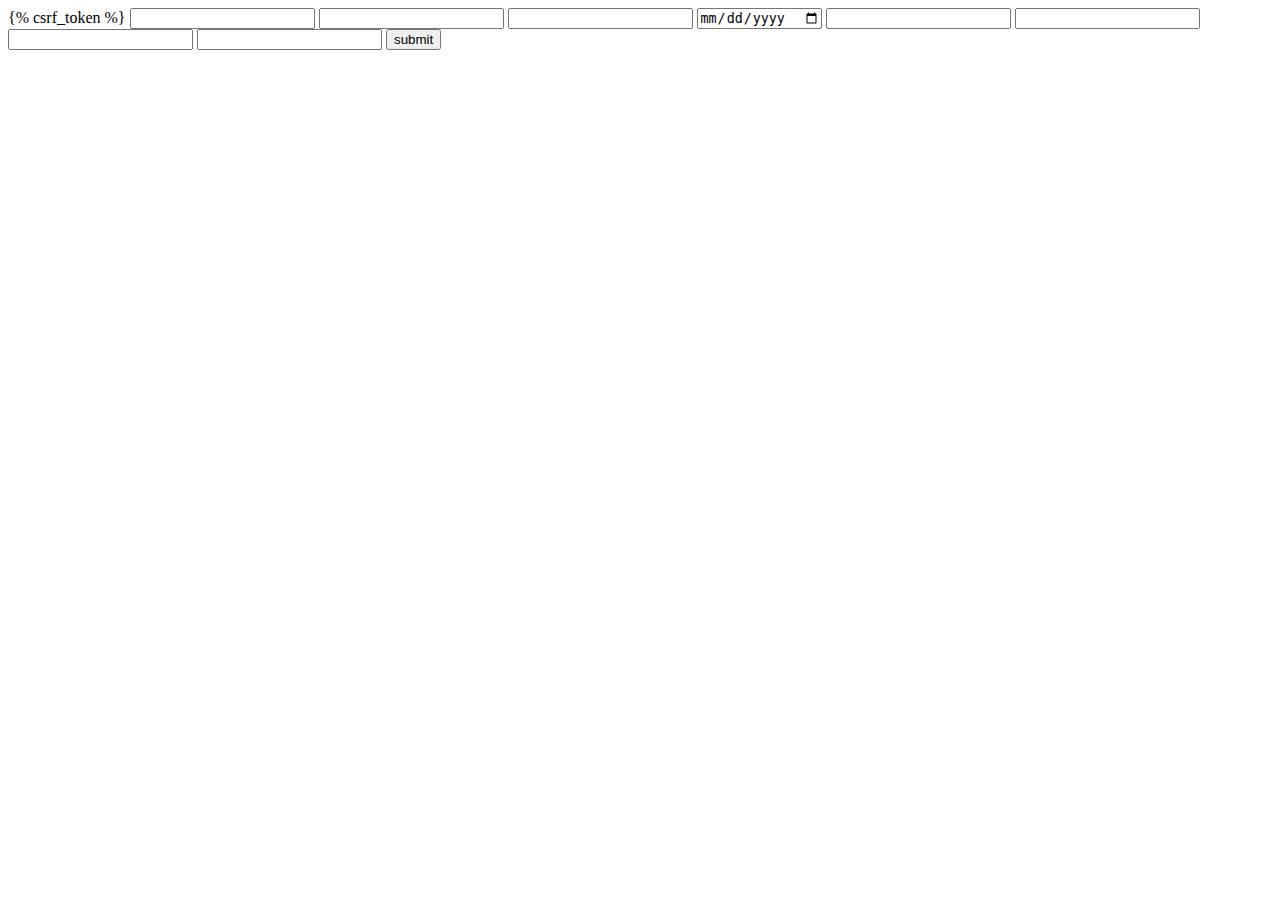
<file: templates/signup.html>
<!DOCTYPE html>
<html lang="en">
<head>
    <meta charset="UTF-8">
    <title>Title</title>
</head>
<body>
<form name="form" action="" method="post" enctype="multipart/form-data">
     {% csrf_token %}
    <input type="text" name="username" value="">
    <input type="text" name="last_name" value="">
    <input type="text" name="first_name" value="">
    <input type="date" name="birthday" value="">
    <input type="email" name="email" value="">
    <input type="password" name="password" value="">
    <input type="number" name="phone" value="">
    <input type="text" name="gender" value="">
    <input type="submit" name="class-contact submitted" value="submit">


</form>

</body>
</html>
</file>
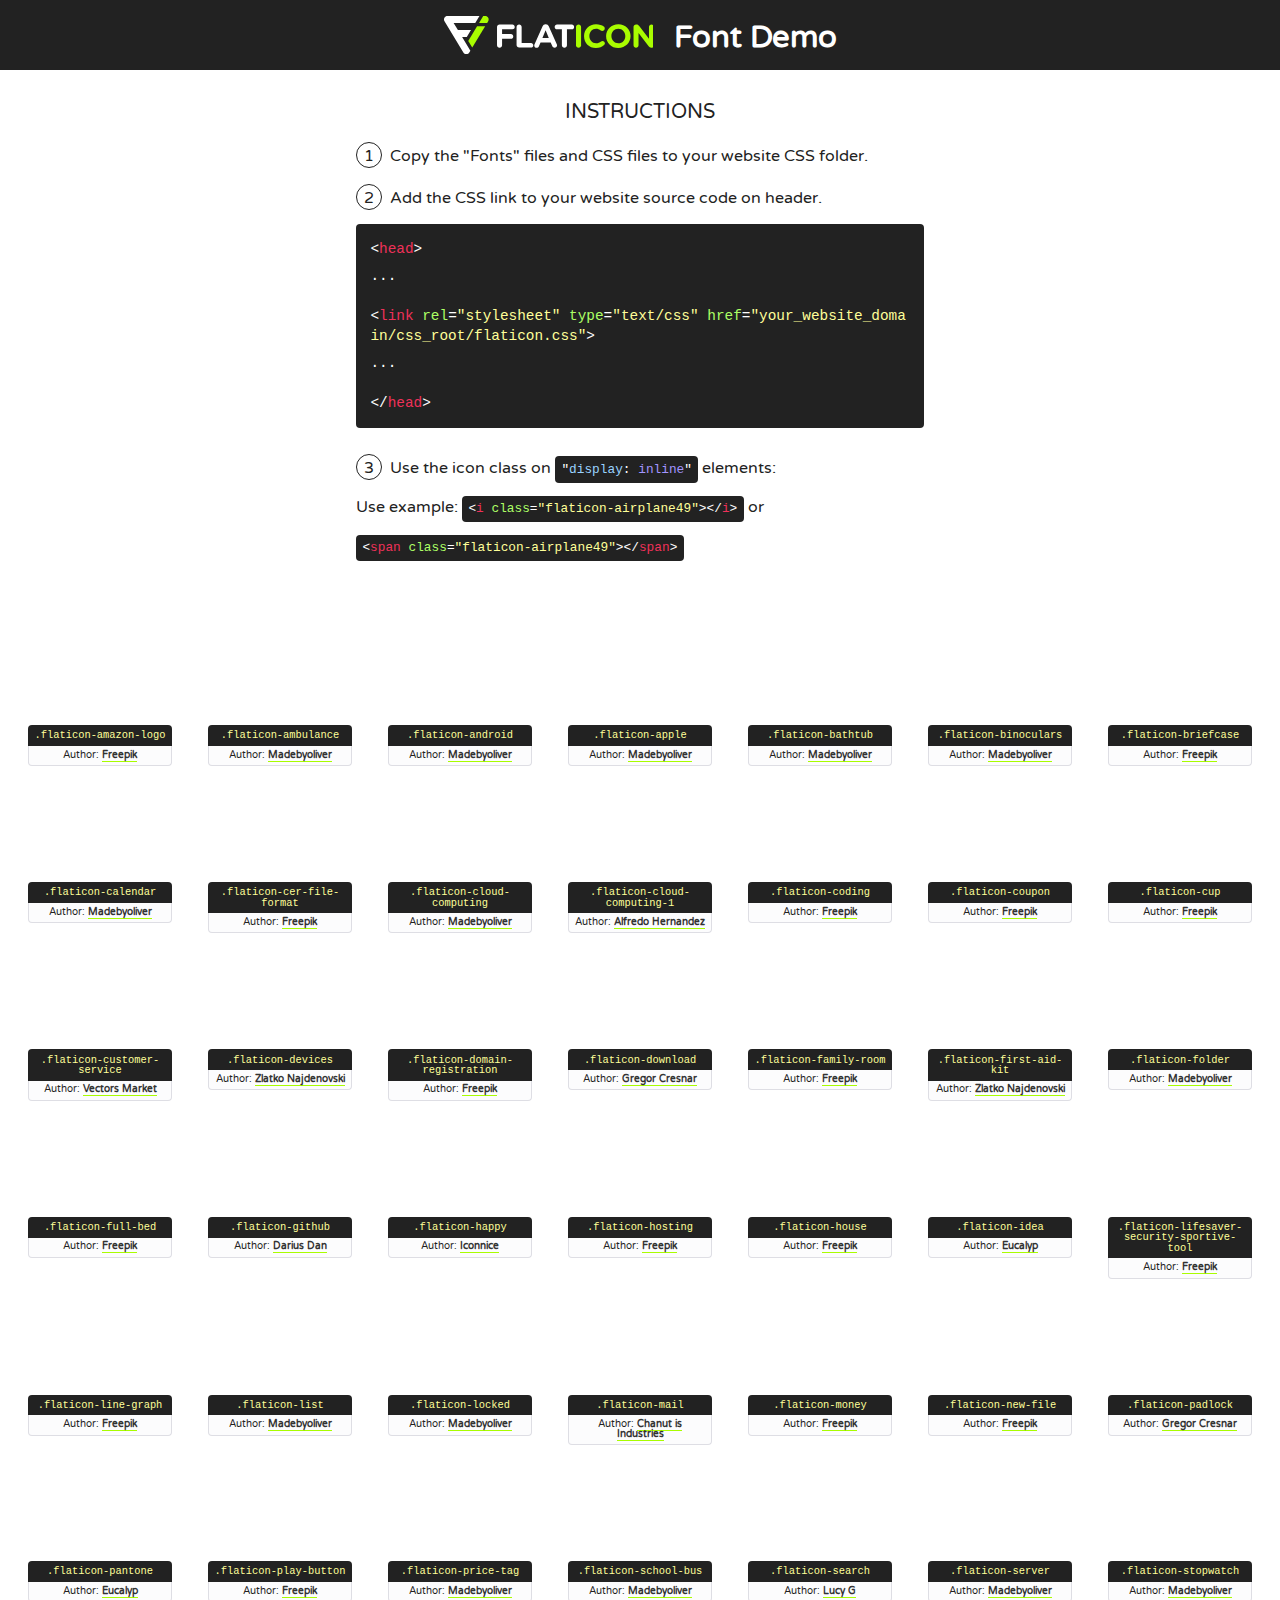
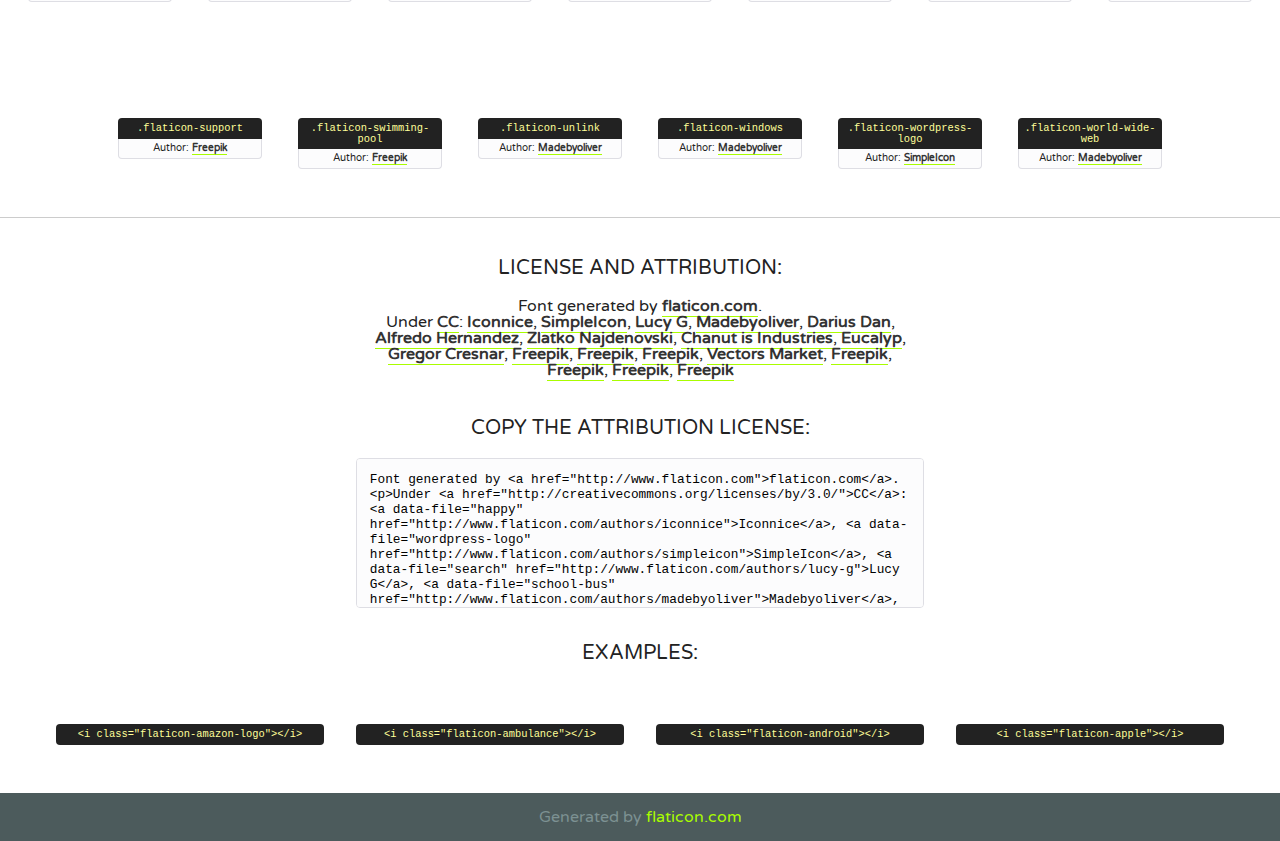
<file: assets/fonts/flaticon.html>
<!DOCTYPE html>
<!--
  Flaticon icon font: Flaticon
  Creation date: 26/09/2016 00:56
-->
<html>
<!DOCTYPE html>
<html>

<head>
    <title>Flaticon WebFont</title>
    <link href="http://fonts.googleapis.com/css?family=Varela+Round" rel="stylesheet" type="text/css" />
    <link rel="stylesheet" type="text/css" href="flaticon.css">
    <meta charset="UTF-8">
    <style>
    html, body, div, span, applet, object, iframe,
    h1, h2, h3, h4, h5, h6, p, blockquote, pre,
    a, abbr, acronym, address, big, cite, code,
    del, dfn, em, img, ins, kbd, q, s, samp,
    small, strike, strong, sub, sup, tt, var,
    b, u, i, center,
    dl, dt, dd, ol, ul, li,
    fieldset, form, label, legend,
    table, caption, tbody, tfoot, thead, tr, th, td,
    article, aside, canvas, details, embed, 
    figure, figcaption, footer, header, hgroup, 
    menu, nav, output, ruby, section, summary,
    time, mark, audio, video {
        margin: 0;
        padding: 0;
        border: 0;
        font-size: 100%;
        font: inherit;
        vertical-align: baseline;
    }
    /* HTML5 display-role reset for older browsers */
    article, aside, details, figcaption, figure, 
    footer, header, hgroup, menu, nav, section {
        display: block;
    }
    body {
        line-height: 1;
    }
    ol, ul {
        list-style: none;
    }
    blockquote, q {
        quotes: none;
    }
    blockquote:before, blockquote:after,
    q:before, q:after {
        content: '';
        content: none;
    }
    table {
        border-collapse: collapse;
        border-spacing: 0;
    }
    body {
        font-family: 'Varela Round', Helvetica, Arial, sans-serif;
        font-size: 16px;
        color: #222;
    }
    a {
        color: #333;
        border-bottom: 1px solid #a9fd00;
        font-weight: bold;
        text-decoration: none;
    }
    * {
        -moz-box-sizing: border-box;
        -webkit-box-sizing: border-box;
        box-sizing: border-box;
        margin: 0;
        padding: 0;
    }
    [class^="flaticon-"]:before, [class*=" flaticon-"]:before, [class^="flaticon-"]:after, [class*=" flaticon-"]:after {
        font-family: Flaticon;
        font-size: 30px;
        font-style: normal;
        margin-left: 20px;
        color: #333;
    }
    .wrapper {
        max-width: 600px;
        margin: auto;
        padding: 0 1em;
    }
    .title {
        font-size: 1.25em;
        text-align: center;
        margin-bottom: 1em;
        text-transform: uppercase;
    }
    header {
        text-align: center;
        background-color: #222;
        color: #fff;
        padding: 1em;
    }
    header .logo {
        width: 210px;
        height: 38px;
        display: inline-block;
        vertical-align: middle;
        margin-right: 1em;
        border: none;
    }
    header strong {
        font-size: 1.95em;
        font-weight: bold;
        vertical-align: middle;
        margin-top: 5px;
        display: inline-block;
    }
    .demo {
        margin: 2em auto;
        line-height: 1.25em;
    }
    .demo ul li {
        margin-bottom: 1em;
    }
    .demo ul li .num {
        color: #222;
        border-radius: 20px;
        display: inline-block;
        width: 26px;
        padding: 3px;
        height: 26px;
        text-align: center;
        margin-right: 0.5em;
        border: 1px solid #222;
    }
    .demo ul li code {
        background-color: #222;
        border-radius: 4px;
        padding: 0.25em 0.5em;
        display: inline-block;
        color: #fff;
        font-family: Consolas,Monaco,Lucida Console,Liberation Mono,DejaVu Sans Mono,Bitstream Vera Sans Mono,Courier New, monospace;
        font-weight: lighter;
        margin-top: 1em;
        font-size: 0.8em;
        word-break: break-all;
    }
    .demo ul li code.big {
        padding: 1em;
        font-size: 0.9em;
    }
    .demo ul li code .red {
        color: #EF3159;
    }
    .demo ul li code .green {
        color: #ACFF65;
    }
    .demo ul li code .yellow {
        color: #FFFF99;
    }
    .demo ul li code .blue {
        color: #99D3FF;
    }
    .demo ul li code .purple {
        color: #A295FF;
    }
    .demo ul li code .dots {
        margin-top: 0.5em;
        display: block;
    }
    #glyphs {
        border-bottom: 1px solid #ccc;
        padding: 2em 0;
        text-align: center;
    }
    .glyph {
        display: inline-block;
        width: 9em;
        margin: 1em;
        text-align: center;
        vertical-align: top;
        background: #FFF;
    }
    .glyph .glyph-icon {
        padding: 10px;
        display: block;
        font-family:"Flaticon";
        font-size: 64px;
        line-height: 1;
    }
    .glyph .glyph-icon:before {
        font-size: 64px;
        color: #222;
        margin-left: 0;
    }
    .class-name {
        font-size: 0.65em;
        background-color: #222;
        color: #fff;
        border-radius: 4px 4px 0 0;
        padding: 0.5em;
        color: #FFFF99;
        font-family: Consolas,Monaco,Lucida Console,Liberation Mono,DejaVu Sans Mono,Bitstream Vera Sans Mono,Courier New, monospace;
    }
    .author-name {
        font-size: 0.6em;
        background-color: #fcfcfd;
        border: 1px solid #DEDEE4;
        border-top: 0;
        border-radius: 0 0 4px 4px;
        padding: 0.5em;
    }
    .class-name:last-child {
        font-size: 10px;
        color:#888;
    }
    .class-name:last-child a {
        font-size: 10px;
        color:#555;
    }
    .class-name:last-child a:hover {
        color:#a9fd00;
    }
    .glyph > input {
        display: block;
        width: 100px;
        margin: 5px auto;
        text-align: center;
        font-size: 12px;
        cursor: text;
    }
    .glyph > input.icon-input {
        font-family:"Flaticon";
        font-size: 16px;
        margin-bottom: 10px;
    }
    .attribution .title {
        margin-top: 2em;
    }
    .attribution textarea {
        background-color: #fcfcfd;
        padding: 1em;
        border: none;
        box-shadow: none;
        border: 1px solid #DEDEE4;
        border-radius: 4px;
        resize: none;
        width: 100%;
        height: 150px;
        font-size: 0.8em;
        font-family: Consolas,Monaco,Lucida Console,Liberation Mono,DejaVu Sans Mono,Bitstream Vera Sans Mono,Courier New, monospace;
        -webkit-appearance: none;
    }
    .iconsuse {
        margin: 2em auto;
        text-align: center;
        max-width: 1200px;
    }
    .iconsuse:after {
        content: '';
        display: table;
        clear: both;
    }
    .iconsuse .image {
        float: left;
        width: 25%;
        padding: 0 1em;
    }
    .iconsuse .image p {
        margin-bottom: 1em;
    }
    .iconsuse .image span {
        display: block;
        font-size: 0.65em;
        background-color: #222;
        color: #fff;
        border-radius: 4px;
        padding: 0.5em;
        color: #FFFF99;
        margin-top: 1em;
        font-family: Consolas,Monaco,Lucida Console,Liberation Mono,DejaVu Sans Mono,Bitstream Vera Sans Mono,Courier New, monospace;
    }
    #footer {
        text-align: center;
        background-color: #4C5B5C;
        color: #7c9192;
        padding: 1em;
    }
    #footer a {
        border: none;
        color: #a9fd00;
        font-weight: normal;
    }
    @media (max-width: 960px) {
        .iconsuse .image {
            width: 50%;
        }
    }
    @media (max-width: 560px) {
        .iconsuse .image {
            width: 100%;
        }
    }
    </style>
</head>

<body class="characters-off">

    <header>
        <a href="http://www.flaticon.com" target="_blank" class="logo">
            <svg version="1.1" xmlns="http://www.w3.org/2000/svg" xmlns:xlink="http://www.w3.org/1999/xlink" xmlns:a="http://ns.adobe.com/AdobeSVGViewerExtensions/3.0/" viewBox="0 0 560.875 102.036" enable-background="new 0 0 560.875 102.036" xml:space="preserve">
                <defs>
                </defs>
                <g>
                    <g class="letters">
                        <path fill="#ffffff" d="M141.596,29.675c0-3.777,2.985-6.767,6.764-6.767h34.438c3.426,0,6.15,2.728,6.15,6.15
                        c0,3.43-2.724,6.149-6.15,6.149h-27.674v13.091h23.719c3.429,0,6.151,2.724,6.151,6.15c0,3.43-2.723,6.149-6.151,6.149h-23.719
                        v17.574c0,3.773-2.986,6.761-6.764,6.761c-3.779,0-6.764-2.989-6.764-6.761V29.675z"></path>
                        <path fill="#ffffff" d="M193.844,29.149c0-3.781,2.985-6.767,6.764-6.767c3.776,0,6.763,2.985,6.763,6.767v42.957h25.039
                        c3.426,0,6.149,2.726,6.149,6.153c0,3.425-2.723,6.15-6.149,6.15h-31.802c-3.779,0-6.764-2.986-6.764-6.768V29.149z"></path>
                        <path fill="#ffffff" d="M241.891,75.71l21.438-48.407c1.492-3.341,4.215-5.357,7.906-5.357h0.792
                        c3.686,0,6.323,2.017,7.815,5.357l21.439,48.407c0.436,0.967,0.701,1.845,0.701,2.723c0,3.602-2.809,6.501-6.414,6.501
                        c-3.161,0-5.269-1.845-6.499-4.655l-4.132-9.661h-27.059l-4.301,10.102c-1.144,2.631-3.426,4.214-6.237,4.214
                        c-3.517,0-6.24-2.81-6.24-6.325C241.1,77.64,241.451,76.677,241.891,75.71z M279.932,58.666l-8.521-20.297l-8.526,20.297H279.932
                        z"></path>
                        <path fill="#ffffff" d="M314.864,35.387H301.86c-3.429,0-6.239-2.813-6.239-6.238c0-3.429,2.811-6.24,6.239-6.24h39.533
                        c3.426,0,6.237,2.811,6.237,6.24c0,3.425-2.811,6.238-6.237,6.238h-13.001v42.785c0,3.773-2.99,6.761-6.764,6.761
                        c-3.779,0-6.764-2.989-6.764-6.761V35.387z"></path>
                        <path fill="#A9FD00" d="M352.615,29.149c0-3.781,2.985-6.767,6.767-6.767c3.774,0,6.761,2.985,6.761,6.767v49.024
                        c0,3.773-2.987,6.761-6.761,6.761c-3.781,0-6.767-2.989-6.767-6.761V29.149z"></path>
                        <path fill="#A9FD00" d="M374.132,53.836v-0.179c0-17.481,13.178-31.801,32.065-31.801c9.22,0,15.459,2.458,20.557,6.238
                        c1.402,1.054,2.637,2.985,2.637,5.357c0,3.692-2.985,6.59-6.681,6.59c-1.845,0-3.071-0.702-4.044-1.319
                        c-3.776-2.813-7.729-4.393-12.562-4.393c-10.364,0-17.831,8.611-17.831,19.154v0.173c0,10.542,7.291,19.329,17.831,19.329
                        c5.715,0,9.492-1.756,13.359-4.834c1.049-0.874,2.458-1.491,4.039-1.491c3.429,0,6.325,2.813,6.325,6.236
                        c0,2.106-1.056,3.78-2.282,4.834c-5.539,4.834-12.036,7.733-21.878,7.733C387.572,85.464,374.132,71.493,374.132,53.836z"></path>
                        <path fill="#A9FD00" d="M433.009,53.836v-0.179c0-17.481,13.79-31.801,32.766-31.801c18.981,0,32.592,14.143,32.592,31.628v0.173
                        c0,17.483-13.785,31.807-32.769,31.807C446.625,85.464,433.009,71.32,433.009,53.836z M484.224,53.836v-0.179
                        c0-10.539-7.725-19.326-18.626-19.326c-10.893,0-18.449,8.611-18.449,19.154v0.173c0,10.542,7.73,19.329,18.626,19.329
                        C476.676,72.986,484.224,64.378,484.224,53.836z"></path>
                        <path fill="#A9FD00" d="M506.233,29.321c0-3.774,2.99-6.763,6.767-6.763h1.401c3.252,0,5.183,1.583,7.029,3.953l26.093,34.265
                        V29.059c0-3.692,2.99-6.677,6.681-6.677c3.683,0,6.671,2.985,6.671,6.677v48.934c0,3.78-2.987,6.765-6.764,6.765h-0.436
                        c-3.257,0-5.188-1.581-7.034-3.953l-27.056-35.492v32.944c0,3.687-2.985,6.676-6.678,6.676c-3.683,0-6.673-2.989-6.673-6.676
                        V29.321z"></path>
                    </g>
                    <g class="insignia">
                        <path fill="#ffffff" d="M48.372,56.137h12.517l11.156-18.537H37.186L25.688,18.539h57.825L94.668,0H9.271
                        C5.925,0,2.842,1.801,1.198,4.716c-1.644,2.907-1.593,6.482,0.134,9.343l50.38,83.501c1.678,2.781,4.689,4.476,7.938,4.476
                        c3.246,0,6.257-1.695,7.935-4.476l2.898-4.804L48.372,56.137z"></path>
                        <g class="i">
                            <path fill="#A9FD00" d="M93.575,18.539h0.031v0.004l21.652,0.004l2.705-4.488c1.727-2.861,1.778-6.436,0.133-9.343
                            C116.454,1.801,113.371,0,110.026,0h-5.294L93.575,18.539z"></path>
                            <polygon fill="#A9FD00" points="88.291,27.356 64.725,66.486 75.519,84.404 109.942,27.356"></polygon>
                        </g>
                    </g>
                </g>
            </svg>
        </a>
        <strong>Font Demo</strong>
    </header>


    <section class="demo wrapper">

        <p class="title">Instructions</p>

        <ul>
            <li>
                <span class="num">1</span>Copy the "Fonts" files and CSS files to your website CSS folder.
            </li>
            <li>
                <span class="num">2</span>Add the CSS link to your website source code on header.
                <code class="big">
                    &lt;<span class="red">head</span>&gt;
                    <br/><span class="dots">...</span>
                    <br/>&lt;<span class="red">link</span> <span class="green">rel</span>=<span class="yellow">"stylesheet"</span> <span class="green">type</span>=<span class="yellow">"text/css"</span> <span class="green">href</span>=<span class="yellow">"your_website_domain/css_root/flaticon.css"</span>&gt;
                    <br/><span class="dots">...</span>
                    <br/>&lt;/<span class="red">head</span>&gt;
                </code>
            </li>

            <li>
                <p>
                    <span class="num">3</span>Use the icon class on <code>"<span class="blue">display</span>:<span class="purple"> inline</span>"</code> elements:
                    <br />
                    Use example: <code>&lt;<span class="red">i</span> <span class="green">class</span>=<span class="yellow">&quot;flaticon-airplane49&quot;</span>&gt;&lt;/<span class="red">i</span>&gt;</code> or <code>&lt;<span class="red">span</span> <span class="green">class</span>=<span class="yellow">&quot;flaticon-airplane49&quot;</span>&gt;&lt;/<span class="red">span</span>&gt;</code>
            </li>
        </ul>

    </section>




   <section id="glyphs">          
    
      
        <div class="glyph"><div class="glyph-icon flaticon-amazon-logo"></div>
            <div class="class-name">.flaticon-amazon-logo</div>
            <div class="author-name">Author: <a data-file="amazon-logo" href="http://www.freepik.com">Freepik</a> </div> 
        </div>        
        
        <div class="glyph"><div class="glyph-icon flaticon-ambulance"></div>
            <div class="class-name">.flaticon-ambulance</div>
            <div class="author-name">Author: <a data-file="ambulance" href="http://www.flaticon.com/authors/madebyoliver">Madebyoliver</a> </div> 
        </div>        
        
        <div class="glyph"><div class="glyph-icon flaticon-android"></div>
            <div class="class-name">.flaticon-android</div>
            <div class="author-name">Author: <a data-file="android" href="http://www.flaticon.com/authors/madebyoliver">Madebyoliver</a> </div> 
        </div>        
        
        <div class="glyph"><div class="glyph-icon flaticon-apple"></div>
            <div class="class-name">.flaticon-apple</div>
            <div class="author-name">Author: <a data-file="apple" href="http://www.flaticon.com/authors/madebyoliver">Madebyoliver</a> </div> 
        </div>        
        
        <div class="glyph"><div class="glyph-icon flaticon-bathtub"></div>
            <div class="class-name">.flaticon-bathtub</div>
            <div class="author-name">Author: <a data-file="bathtub" href="http://www.flaticon.com/authors/madebyoliver">Madebyoliver</a> </div> 
        </div>        
        
        <div class="glyph"><div class="glyph-icon flaticon-binoculars"></div>
            <div class="class-name">.flaticon-binoculars</div>
            <div class="author-name">Author: <a data-file="binoculars" href="http://www.flaticon.com/authors/madebyoliver">Madebyoliver</a> </div> 
        </div>        
        
        <div class="glyph"><div class="glyph-icon flaticon-briefcase"></div>
            <div class="class-name">.flaticon-briefcase</div>
            <div class="author-name">Author: <a data-file="briefcase" href="http://www.flaticon.com/authors/freepik">Freepik</a> </div> 
        </div>        
        
        <div class="glyph"><div class="glyph-icon flaticon-calendar"></div>
            <div class="class-name">.flaticon-calendar</div>
            <div class="author-name">Author: <a data-file="calendar" href="http://www.flaticon.com/authors/madebyoliver">Madebyoliver</a> </div> 
        </div>        
        
        <div class="glyph"><div class="glyph-icon flaticon-cer-file-format"></div>
            <div class="class-name">.flaticon-cer-file-format</div>
            <div class="author-name">Author: <a data-file="cer-file-format" href="http://www.freepik.com">Freepik</a> </div> 
        </div>        
        
        <div class="glyph"><div class="glyph-icon flaticon-cloud-computing"></div>
            <div class="class-name">.flaticon-cloud-computing</div>
            <div class="author-name">Author: <a data-file="cloud-computing" href="http://www.flaticon.com/authors/madebyoliver">Madebyoliver</a> </div> 
        </div>        
        
        <div class="glyph"><div class="glyph-icon flaticon-cloud-computing-1"></div>
            <div class="class-name">.flaticon-cloud-computing-1</div>
            <div class="author-name">Author: <a data-file="cloud-computing-1" href="http://www.flaticon.com/authors/alfredo-hernandez">Alfredo Hernandez</a> </div> 
        </div>        
        
        <div class="glyph"><div class="glyph-icon flaticon-coding"></div>
            <div class="class-name">.flaticon-coding</div>
            <div class="author-name">Author: <a data-file="coding" href="http://www.flaticon.com/authors/freepik">Freepik</a> </div> 
        </div>        
        
        <div class="glyph"><div class="glyph-icon flaticon-coupon"></div>
            <div class="class-name">.flaticon-coupon</div>
            <div class="author-name">Author: <a data-file="coupon" href="http://www.flaticon.com/authors/freepik">Freepik</a> </div> 
        </div>        
        
        <div class="glyph"><div class="glyph-icon flaticon-cup"></div>
            <div class="class-name">.flaticon-cup</div>
            <div class="author-name">Author: <a data-file="cup" href="http://www.flaticon.com/authors/freepik">Freepik</a> </div> 
        </div>        
        
        <div class="glyph"><div class="glyph-icon flaticon-customer-service"></div>
            <div class="class-name">.flaticon-customer-service</div>
            <div class="author-name">Author: <a data-file="customer-service" href="http://www.flaticon.com/authors/vectors-market">Vectors Market</a> </div> 
        </div>        
        
        <div class="glyph"><div class="glyph-icon flaticon-devices"></div>
            <div class="class-name">.flaticon-devices</div>
            <div class="author-name">Author: <a data-file="devices" href="http://www.flaticon.com/authors/zlatko-najdenovski">Zlatko Najdenovski</a> </div> 
        </div>        
        
        <div class="glyph"><div class="glyph-icon flaticon-domain-registration"></div>
            <div class="class-name">.flaticon-domain-registration</div>
            <div class="author-name">Author: <a data-file="domain-registration" href="http://www.freepik.com">Freepik</a> </div> 
        </div>        
        
        <div class="glyph"><div class="glyph-icon flaticon-download"></div>
            <div class="class-name">.flaticon-download</div>
            <div class="author-name">Author: <a data-file="download" href="http://www.flaticon.com/authors/gregor-cresnar">Gregor Cresnar</a> </div> 
        </div>        
        
        <div class="glyph"><div class="glyph-icon flaticon-family-room"></div>
            <div class="class-name">.flaticon-family-room</div>
            <div class="author-name">Author: <a data-file="family-room" href="http://www.flaticon.com/authors/freepik">Freepik</a> </div> 
        </div>        
        
        <div class="glyph"><div class="glyph-icon flaticon-first-aid-kit"></div>
            <div class="class-name">.flaticon-first-aid-kit</div>
            <div class="author-name">Author: <a data-file="first-aid-kit" href="http://www.flaticon.com/authors/zlatko-najdenovski">Zlatko Najdenovski</a> </div> 
        </div>        
        
        <div class="glyph"><div class="glyph-icon flaticon-folder"></div>
            <div class="class-name">.flaticon-folder</div>
            <div class="author-name">Author: <a data-file="folder" href="http://www.flaticon.com/authors/madebyoliver">Madebyoliver</a> </div> 
        </div>        
        
        <div class="glyph"><div class="glyph-icon flaticon-full-bed"></div>
            <div class="class-name">.flaticon-full-bed</div>
            <div class="author-name">Author: <a data-file="full-bed" href="http://www.freepik.com">Freepik</a> </div> 
        </div>        
        
        <div class="glyph"><div class="glyph-icon flaticon-github"></div>
            <div class="class-name">.flaticon-github</div>
            <div class="author-name">Author: <a data-file="github" href="http://www.flaticon.com/authors/darius-dan">Darius Dan</a> </div> 
        </div>        
        
        <div class="glyph"><div class="glyph-icon flaticon-happy"></div>
            <div class="class-name">.flaticon-happy</div>
            <div class="author-name">Author: <a data-file="happy" href="http://www.flaticon.com/authors/iconnice">Iconnice</a> </div> 
        </div>        
        
        <div class="glyph"><div class="glyph-icon flaticon-hosting"></div>
            <div class="class-name">.flaticon-hosting</div>
            <div class="author-name">Author: <a data-file="hosting" href="http://www.freepik.com">Freepik</a> </div> 
        </div>        
        
        <div class="glyph"><div class="glyph-icon flaticon-house"></div>
            <div class="class-name">.flaticon-house</div>
            <div class="author-name">Author: <a data-file="house" href="http://www.flaticon.com/authors/freepik">Freepik</a> </div> 
        </div>        
        
        <div class="glyph"><div class="glyph-icon flaticon-idea"></div>
            <div class="class-name">.flaticon-idea</div>
            <div class="author-name">Author: <a data-file="idea" href="http://www.flaticon.com/authors/eucalyp">Eucalyp</a> </div> 
        </div>        
        
        <div class="glyph"><div class="glyph-icon flaticon-lifesaver-security-sportive-tool"></div>
            <div class="class-name">.flaticon-lifesaver-security-sportive-tool</div>
            <div class="author-name">Author: <a data-file="lifesaver-security-sportive-tool" href="http://www.freepik.com">Freepik</a> </div> 
        </div>        
        
        <div class="glyph"><div class="glyph-icon flaticon-line-graph"></div>
            <div class="class-name">.flaticon-line-graph</div>
            <div class="author-name">Author: <a data-file="line-graph" href="http://www.flaticon.com/authors/freepik">Freepik</a> </div> 
        </div>        
        
        <div class="glyph"><div class="glyph-icon flaticon-list"></div>
            <div class="class-name">.flaticon-list</div>
            <div class="author-name">Author: <a data-file="list" href="http://www.flaticon.com/authors/madebyoliver">Madebyoliver</a> </div> 
        </div>        
        
        <div class="glyph"><div class="glyph-icon flaticon-locked"></div>
            <div class="class-name">.flaticon-locked</div>
            <div class="author-name">Author: <a data-file="locked" href="http://www.flaticon.com/authors/madebyoliver">Madebyoliver</a> </div> 
        </div>        
        
        <div class="glyph"><div class="glyph-icon flaticon-mail"></div>
            <div class="class-name">.flaticon-mail</div>
            <div class="author-name">Author: <a data-file="mail" href="http://www.flaticon.com/authors/chanut-is-industries">Chanut is Industries</a> </div> 
        </div>        
        
        <div class="glyph"><div class="glyph-icon flaticon-money"></div>
            <div class="class-name">.flaticon-money</div>
            <div class="author-name">Author: <a data-file="money" href="http://www.flaticon.com/authors/freepik">Freepik</a> </div> 
        </div>        
        
        <div class="glyph"><div class="glyph-icon flaticon-new-file"></div>
            <div class="class-name">.flaticon-new-file</div>
            <div class="author-name">Author: <a data-file="new-file" href="http://www.flaticon.com/authors/freepik">Freepik</a> </div> 
        </div>        
        
        <div class="glyph"><div class="glyph-icon flaticon-padlock"></div>
            <div class="class-name">.flaticon-padlock</div>
            <div class="author-name">Author: <a data-file="padlock" href="http://www.flaticon.com/authors/gregor-cresnar">Gregor Cresnar</a> </div> 
        </div>        
        
        <div class="glyph"><div class="glyph-icon flaticon-pantone"></div>
            <div class="class-name">.flaticon-pantone</div>
            <div class="author-name">Author: <a data-file="pantone" href="http://www.flaticon.com/authors/eucalyp">Eucalyp</a> </div> 
        </div>        
        
        <div class="glyph"><div class="glyph-icon flaticon-play-button"></div>
            <div class="class-name">.flaticon-play-button</div>
            <div class="author-name">Author: <a data-file="play-button" href="http://www.flaticon.com/authors/freepik">Freepik</a> </div> 
        </div>        
        
        <div class="glyph"><div class="glyph-icon flaticon-price-tag"></div>
            <div class="class-name">.flaticon-price-tag</div>
            <div class="author-name">Author: <a data-file="price-tag" href="http://www.flaticon.com/authors/madebyoliver">Madebyoliver</a> </div> 
        </div>        
        
        <div class="glyph"><div class="glyph-icon flaticon-school-bus"></div>
            <div class="class-name">.flaticon-school-bus</div>
            <div class="author-name">Author: <a data-file="school-bus" href="http://www.flaticon.com/authors/madebyoliver">Madebyoliver</a> </div> 
        </div>        
        
        <div class="glyph"><div class="glyph-icon flaticon-search"></div>
            <div class="class-name">.flaticon-search</div>
            <div class="author-name">Author: <a data-file="search" href="http://www.flaticon.com/authors/lucy-g">Lucy G</a> </div> 
        </div>        
        
        <div class="glyph"><div class="glyph-icon flaticon-server"></div>
            <div class="class-name">.flaticon-server</div>
            <div class="author-name">Author: <a data-file="server" href="http://www.flaticon.com/authors/madebyoliver">Madebyoliver</a> </div> 
        </div>        
        
        <div class="glyph"><div class="glyph-icon flaticon-stopwatch"></div>
            <div class="class-name">.flaticon-stopwatch</div>
            <div class="author-name">Author: <a data-file="stopwatch" href="http://www.flaticon.com/authors/madebyoliver">Madebyoliver</a> </div> 
        </div>        
        
        <div class="glyph"><div class="glyph-icon flaticon-support"></div>
            <div class="class-name">.flaticon-support</div>
            <div class="author-name">Author: <a data-file="support" href="http://www.flaticon.com/authors/freepik">Freepik</a> </div> 
        </div>        
        
        <div class="glyph"><div class="glyph-icon flaticon-swimming-pool"></div>
            <div class="class-name">.flaticon-swimming-pool</div>
            <div class="author-name">Author: <a data-file="swimming-pool" href="http://www.flaticon.com/authors/freepik">Freepik</a> </div> 
        </div>        
        
        <div class="glyph"><div class="glyph-icon flaticon-unlink"></div>
            <div class="class-name">.flaticon-unlink</div>
            <div class="author-name">Author: <a data-file="unlink" href="http://www.flaticon.com/authors/madebyoliver">Madebyoliver</a> </div> 
        </div>        
        
        <div class="glyph"><div class="glyph-icon flaticon-windows"></div>
            <div class="class-name">.flaticon-windows</div>
            <div class="author-name">Author: <a data-file="windows" href="http://www.flaticon.com/authors/madebyoliver">Madebyoliver</a> </div> 
        </div>        
        
        <div class="glyph"><div class="glyph-icon flaticon-wordpress-logo"></div>
            <div class="class-name">.flaticon-wordpress-logo</div>
            <div class="author-name">Author: <a data-file="wordpress-logo" href="http://www.flaticon.com/authors/simpleicon">SimpleIcon</a> </div> 
        </div>        
        
        <div class="glyph"><div class="glyph-icon flaticon-world-wide-web"></div>
            <div class="class-name">.flaticon-world-wide-web</div>
            <div class="author-name">Author: <a data-file="world-wide-web" href="http://www.flaticon.com/authors/madebyoliver">Madebyoliver</a> </div> 
        </div>        
        

    </section>



    <section class="attribution wrapper"   style="text-align:center;">

      <div class="title">License and attribution:</div><div class="attrDiv">Font generated by <a href="http://www.flaticon.com">flaticon.com</a>. <div><p>Under <a href="http://creativecommons.org/licenses/by/3.0/">CC</a>: <a data-file="happy" href="http://www.flaticon.com/authors/iconnice">Iconnice</a>, <a data-file="wordpress-logo" href="http://www.flaticon.com/authors/simpleicon">SimpleIcon</a>, <a data-file="search" href="http://www.flaticon.com/authors/lucy-g">Lucy G</a>, <a data-file="school-bus" href="http://www.flaticon.com/authors/madebyoliver">Madebyoliver</a>, <a data-file="github" href="http://www.flaticon.com/authors/darius-dan">Darius Dan</a>, <a data-file="cloud-computing-1" href="http://www.flaticon.com/authors/alfredo-hernandez">Alfredo Hernandez</a>, <a data-file="devices" href="http://www.flaticon.com/authors/zlatko-najdenovski">Zlatko Najdenovski</a>, <a data-file="mail" href="http://www.flaticon.com/authors/chanut-is-industries">Chanut is Industries</a>, <a data-file="pantone" href="http://www.flaticon.com/authors/eucalyp">Eucalyp</a>, <a data-file="padlock" href="http://www.flaticon.com/authors/gregor-cresnar">Gregor Cresnar</a>, <a data-file="swimming-pool" href="http://www.flaticon.com/authors/freepik">Freepik</a>, <a data-file="play-button" href="http://www.flaticon.com/authors/freepik">Freepik</a>, <a data-file="full-bed" href="http://www.freepik.com">Freepik</a>, <a data-file="customer-service" href="http://www.flaticon.com/authors/vectors-market">Vectors Market</a>, <a data-file="coding" href="http://www.flaticon.com/authors/freepik">Freepik</a>, <a data-file="support" href="http://www.flaticon.com/authors/freepik">Freepik</a>, <a data-file="house" href="http://www.flaticon.com/authors/freepik">Freepik</a>, <a data-file="family-room" href="http://www.flaticon.com/authors/freepik">Freepik</a></p>  </div>
      </div>
      <div class="title">Copy the Attribution License:</div>

    <textarea onclick="this.focus();this.select();">Font generated by &lt;a href=&quot;http://www.flaticon.com&quot;&gt;flaticon.com&lt;/a&gt;. <p>Under <a href="http://creativecommons.org/licenses/by/3.0/">CC</a>: <a data-file="happy" href="http://www.flaticon.com/authors/iconnice">Iconnice</a>, <a data-file="wordpress-logo" href="http://www.flaticon.com/authors/simpleicon">SimpleIcon</a>, <a data-file="search" href="http://www.flaticon.com/authors/lucy-g">Lucy G</a>, <a data-file="school-bus" href="http://www.flaticon.com/authors/madebyoliver">Madebyoliver</a>, <a data-file="github" href="http://www.flaticon.com/authors/darius-dan">Darius Dan</a>, <a data-file="cloud-computing-1" href="http://www.flaticon.com/authors/alfredo-hernandez">Alfredo Hernandez</a>, <a data-file="devices" href="http://www.flaticon.com/authors/zlatko-najdenovski">Zlatko Najdenovski</a>, <a data-file="mail" href="http://www.flaticon.com/authors/chanut-is-industries">Chanut is Industries</a>, <a data-file="pantone" href="http://www.flaticon.com/authors/eucalyp">Eucalyp</a>, <a data-file="padlock" href="http://www.flaticon.com/authors/gregor-cresnar">Gregor Cresnar</a>, <a data-file="swimming-pool" href="http://www.flaticon.com/authors/freepik">Freepik</a>, <a data-file="play-button" href="http://www.flaticon.com/authors/freepik">Freepik</a>, <a data-file="full-bed" href="http://www.freepik.com">Freepik</a>, <a data-file="customer-service" href="http://www.flaticon.com/authors/vectors-market">Vectors Market</a>, <a data-file="coding" href="http://www.flaticon.com/authors/freepik">Freepik</a>, <a data-file="support" href="http://www.flaticon.com/authors/freepik">Freepik</a>, <a data-file="house" href="http://www.flaticon.com/authors/freepik">Freepik</a>, <a data-file="family-room" href="http://www.flaticon.com/authors/freepik">Freepik</a></p>  
     </textarea>

    </section>

    <section class="iconsuse">

          <div class="title">Examples:</div>            
             
            <div class="image">
                <p>
                    <i class="glyph-icon flaticon-amazon-logo"></i> 
                    <span>&lt;i class=&quot;flaticon-amazon-logo&quot;&gt;&lt;/i&gt;</span>
                </p>
            </div>
            
            <div class="image">
                <p>
                    <i class="glyph-icon flaticon-ambulance"></i> 
                    <span>&lt;i class=&quot;flaticon-ambulance&quot;&gt;&lt;/i&gt;</span>
                </p>
            </div>
            
            <div class="image">
                <p>
                    <i class="glyph-icon flaticon-android"></i> 
                    <span>&lt;i class=&quot;flaticon-android&quot;&gt;&lt;/i&gt;</span>
                </p>
            </div>
            
            <div class="image">
                <p>
                    <i class="glyph-icon flaticon-apple"></i> 
                    <span>&lt;i class=&quot;flaticon-apple&quot;&gt;&lt;/i&gt;</span>
                </p>
            </div>
                       
        </div>
                            
    </section>

<div id="footer">
    <div>Generated by <a href="http://www.flaticon.com">flaticon.com</a>
    </div>
</div>



</body>
</html>
</file>
<file: assets/fonts/flaticon.css>
`	/*
  	Flaticon icon font: Flaticon
  	Creation date: 26/09/2016 00:56
  	*/

@font-face {
  font-family: "Flaticon";
  src: url("Flaticon.eot");
  src: url("Flaticon.eot?#iefix") format("embedded-opentype"),
       url("Flaticon.woff") format("woff"),
       url("Flaticon.ttf") format("truetype"),
       url("Flaticon.svg#Flaticon") format("svg");
  font-weight: normal;
  font-style: normal;
}

@media screen and (-webkit-min-device-pixel-ratio:0) {
  @font-face {
    font-family: "Flaticon";
    src: url("Flaticon.svg#Flaticon") format("svg");
  }
}

[class^="flaticon-"]:before, [class*=" flaticon-"]:before,
[class^="flaticon-"]:after, [class*=" flaticon-"]:after {   
  font-family: Flaticon;
        font-size: 20px;
font-style: normal;
margin-left: 20px;
}

.flaticon-amazon-logo:before { content: "\f100"; }
.flaticon-ambulance:before { content: "\f101"; }
.flaticon-android:before { content: "\f102"; }
.flaticon-apple:before { content: "\f103"; }
.flaticon-bathtub:before { content: "\f104"; }
.flaticon-binoculars:before { content: "\f105"; }
.flaticon-briefcase:before { content: "\f106"; }
.flaticon-calendar:before { content: "\f107"; }
.flaticon-cer-file-format:before { content: "\f108"; }
.flaticon-cloud-computing:before { content: "\f109"; }
.flaticon-cloud-computing-1:before { content: "\f10a"; }
.flaticon-coding:before { content: "\f10b"; }
.flaticon-coupon:before { content: "\f10c"; }
.flaticon-cup:before { content: "\f10d"; }
.flaticon-customer-service:before { content: "\f10e"; }
.flaticon-devices:before { content: "\f10f"; }
.flaticon-domain-registration:before { content: "\f110"; }
.flaticon-download:before { content: "\f111"; }
.flaticon-family-room:before { content: "\f112"; }
.flaticon-first-aid-kit:before { content: "\f113"; }
.flaticon-folder:before { content: "\f114"; }
.flaticon-full-bed:before { content: "\f115"; }
.flaticon-github:before { content: "\f116"; }
.flaticon-happy:before { content: "\f117"; }
.flaticon-hosting:before { content: "\f118"; }
.flaticon-house:before { content: "\f119"; }
.flaticon-idea:before { content: "\f11a"; }
.flaticon-lifesaver-security-sportive-tool:before { content: "\f11b"; }
.flaticon-line-graph:before { content: "\f11c"; }
.flaticon-list:before { content: "\f11d"; }
.flaticon-locked:before { content: "\f11e"; }
.flaticon-mail:before { content: "\f11f"; }
.flaticon-money:before { content: "\f120"; }
.flaticon-new-file:before { content: "\f121"; }
.flaticon-padlock:before { content: "\f122"; }
.flaticon-pantone:before { content: "\f123"; }
.flaticon-play-button:before { content: "\f124"; }
.flaticon-price-tag:before { content: "\f125"; }
.flaticon-school-bus:before { content: "\f126"; }
.flaticon-search:before { content: "\f127"; }
.flaticon-server:before { content: "\f128"; }
.flaticon-stopwatch:before { content: "\f129"; }
.flaticon-support:before { content: "\f12a"; }
.flaticon-swimming-pool:before { content: "\f12b"; }
.flaticon-unlink:before { content: "\f12c"; }
.flaticon-windows:before { content: "\f12d"; }
.flaticon-wordpress-logo:before { content: "\f12e"; }
.flaticon-world-wide-web:before { content: "\f12f"; }
</file>
